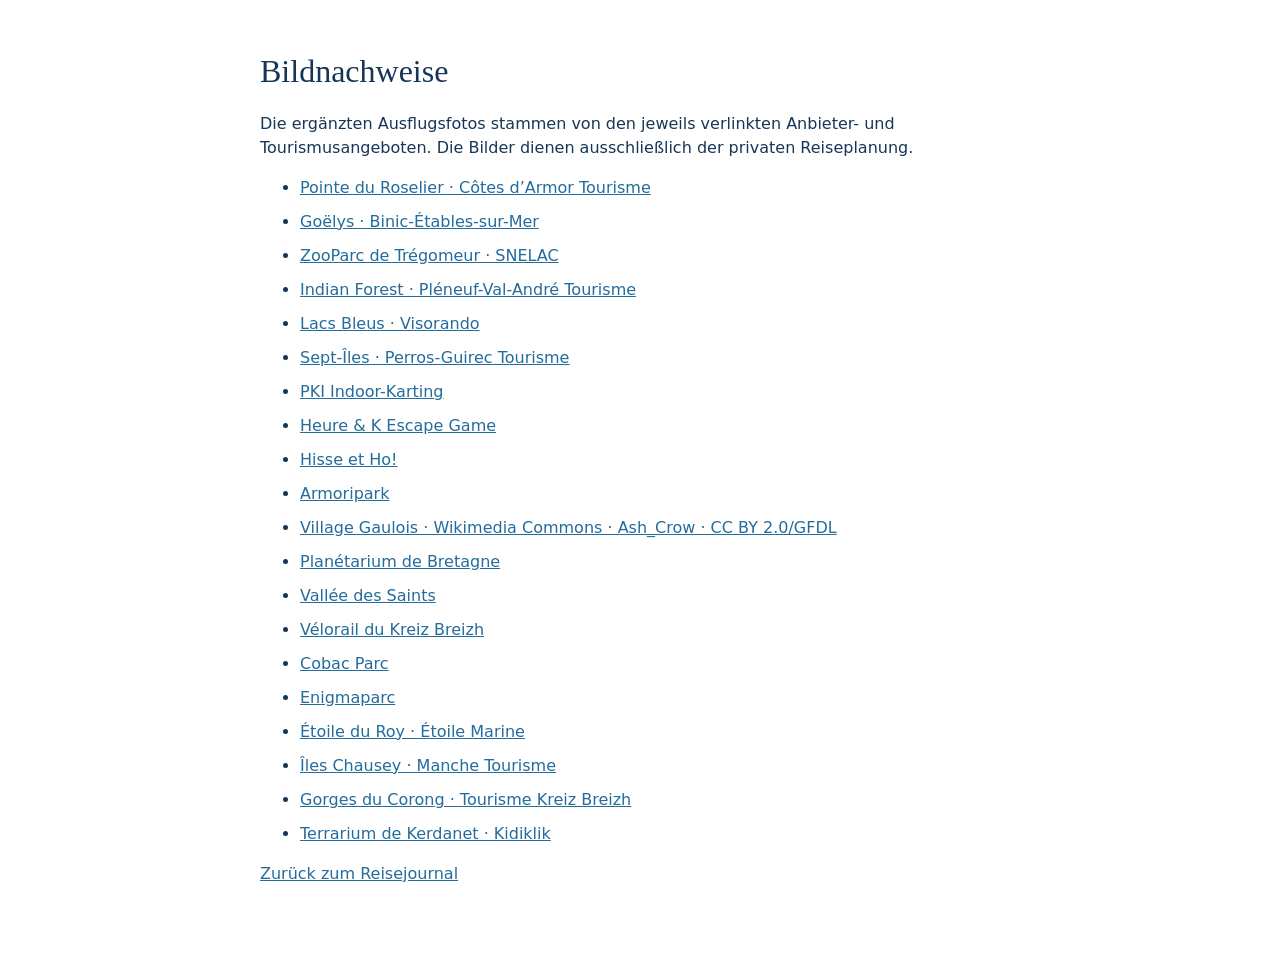
<file: bildquellen.html>
<!doctype html>
<html lang="de">
<head><meta charset="utf-8"><meta name="viewport" content="width=device-width,initial-scale=1"><meta name="robots" content="noindex,nofollow"><title>Bildnachweise · Bretagne-Reisejournal</title><style>body{max-width:760px;margin:0 auto;padding:32px 20px 60px;color:#173657;font:16px/1.5 system-ui,sans-serif}h1{font:32px Georgia,serif}li{margin:10px 0}a{color:#236c9c}</style></head>
<body><h1>Bildnachweise</h1><p>Die ergänzten Ausflugsfotos stammen von den jeweils verlinkten Anbieter- und Tourismusangeboten. Die Bilder dienen ausschließlich der privaten Reiseplanung.</p><ul>
<li><a href="https://www.cotesdarmor.com/fr/fiche/patrimoine-naturel/pointe-du-roselier-plerin_TFOPNABRE0220HA62ZH/">Pointe du Roselier · Côtes d’Armor Tourisme</a></li>
<li><a href="https://www.binicetablessurmer.com/se-divertir/mer-et-activites-nautiques/piscine/">Goëlys · Binic-Étables-sur-Mer</a></li>
<li><a href="https://www.snelac.com/adherent/zooparc-de-tregomeur">ZooParc de Trégomeur · SNELAC</a></li>
<li><a href="https://www.pleneufvalandretourisme.fr/sit/parc-aventure-indian-forest-loibre0220c08pub/">Indian Forest · Pléneuf-Val-André Tourisme</a></li>
<li><a href="https://www.visorando.com/randonnee-lacs-bleus-et-pointe-d-erquy/">Lacs Bleus · Visorando</a></li>
<li><a href="https://www.perros-guirec.com/offres/larchipel-des-sept-iles-avec-armor-navigation-perros-guirec-fr-3728098/">Sept-Îles · Perros-Guirec Tourisme</a></li>
<li><a href="https://www.le-pki.fr/karting-indoor-plerin/">PKI Indoor-Karting</a></li>
<li><a href="https://www.heure-et-k.com/Escape-game-plerin-cotes-armor-bretagne-merlin_fiche_30.html">Heure & K Escape Game</a></li>
<li><a href="https://www.hisse-et-ho.fr/">Hisse et Ho!</a></li>
<li><a href="https://armoripark.com/">Armoripark</a></li>
<li><a href="https://commons.wikimedia.org/wiki/File:Pleumeur-Bodou_-_Village_gaulois_02.jpg">Village Gaulois · Wikimedia Commons · Ash_Crow · CC BY 2.0/GFDL</a></li>
<li><a href="https://planetarium-bretagne.bzh/">Planétarium de Bretagne</a></li>
<li><a href="https://www.lavalleedessaints.com/">Vallée des Saints</a></li>
<li><a href="https://veloraildefrance.com/la-federation-et-les-exploitants/22-velorail-du-kreiz-breizh/">Vélorail du Kreiz Breizh</a></li>
<li><a href="https://www.cobac-parc.com/">Cobac Parc</a></li>
<li><a href="https://www.enigmaparc.fr/">Enigmaparc</a></li>
<li><a href="https://www.etoile-marine.com/nos-offres/navigations-etoile-du-roy/">Étoile du Roy · Étoile Marine</a></li>
<li><a href="https://www.manche-tourism.com/seaside-holidays/island/chausey/">Îles Chausey · Manche Tourisme</a></li>
<li><a href="https://www.tourismekreizbreizh.bzh/fr/explorer/incontournables/landes-locarn-gorges-corong/">Gorges du Corong · Tourisme Kreiz Breizh</a></li>
<li><a href="https://rennes.kidiklik.fr/sorties-nature/431603-terrarium-et-vivarium-de-kerdanet-pres-de-guingamp.html">Terrarium de Kerdanet · Kidiklik</a></li>
</ul><p><a href="./">Zurück zum Reisejournal</a></p></body></html>
</file>
